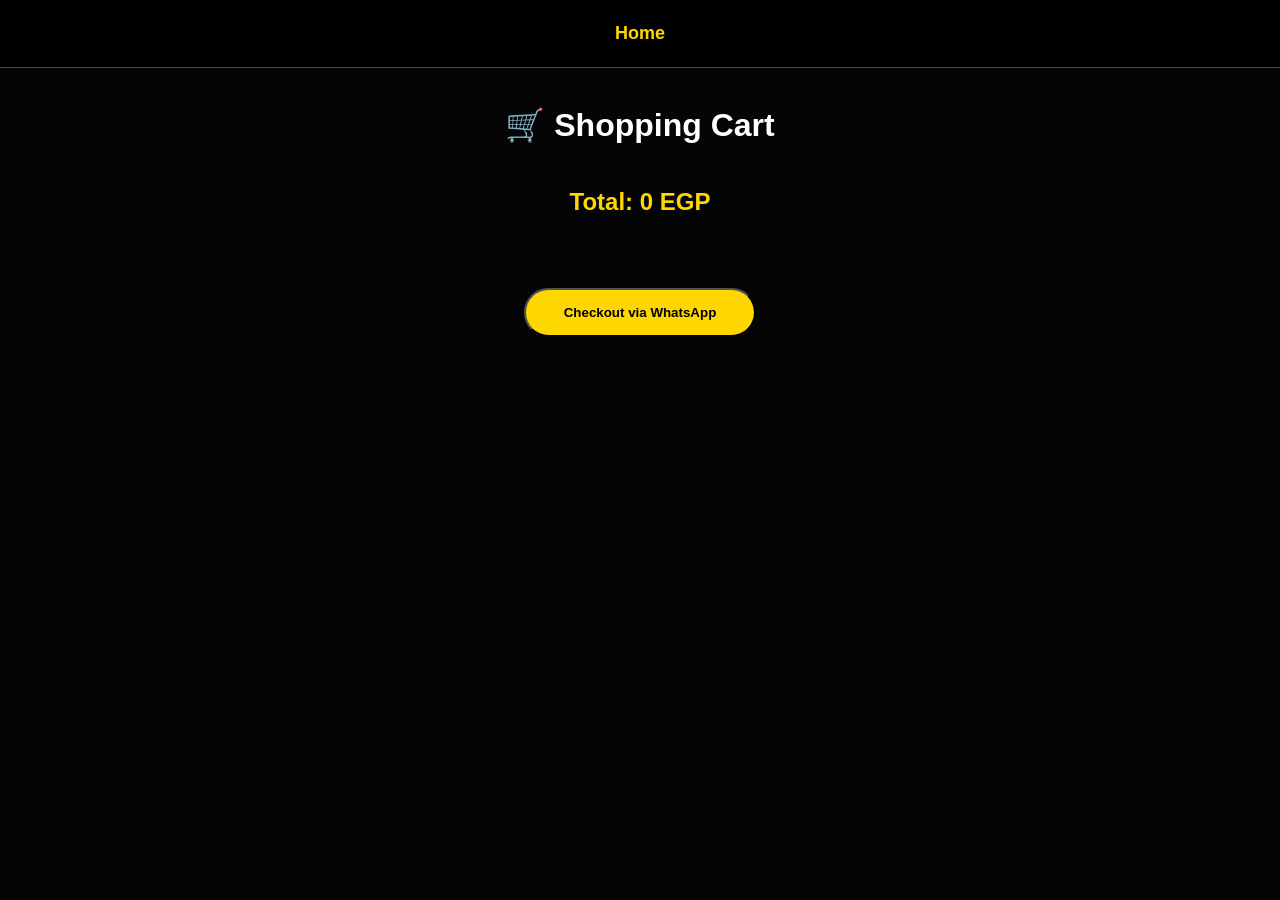
<file: cart.html>
<!DOCTYPE html>
<html lang="en">
<head>
<meta charset="UTF-8">
<meta name="viewport" content="width=device-width, initial-scale=1.0">
<title>Shopping Cart</title>
<link rel="stylesheet" href="style.css">
</head>

<body>

<nav>
    <a href="index.html">Home</a>
</nav>

<h1 style="text-align:center; margin:30px 0;">
🛒 Shopping Cart
</h1>

<div id="cart-items"></div>

<h2 style="text-align:center; color:gold;">
Total: <span id="total-price">0</span> EGP
</h2>

<div style="text-align:center; margin:30px 0;">
    <button id="checkout-btn" class="shop-btn">
        Checkout via WhatsApp
    </button>
</div>

<script>

const cart = JSON.parse(localStorage.getItem("cart")) || [];

const cartItems = document.getElementById("cart-items");
const totalPrice = document.getElementById("total-price");

let total = 0;

cartItems.innerHTML = "";

cart.forEach(product => {

    total += product.price;

    cartItems.innerHTML += `
    <div style="border:2px solid gold;padding:15px;margin:15px;border-radius:10px;">
        <h3>${product.name}</h3>
        <p>${product.price} EGP</p>
    </div>
    `;

});

totalPrice.textContent = total;

document.getElementById("checkout-btn").addEventListener("click", function () {

    if (cart.length === 0) {
        alert("Cart is empty");
        return;
    }

    let message = "Hello, I want to order:\n\n";

    cart.forEach(product => {
        message += product.name + " - " + product.price + " EGP\n";
    });

    message += "\nTotal: " + total + " EGP";

    const url = "https://wa.me/201020306672?text=" + encodeURIComponent(message);

    window.location.href = url;

});

</script>

</body>
</html>
</file>
<file: style.css>
/* ==========================
   MADAWI PERFUME
   Luxury Style
========================== */

*{
    margin:0;
    padding:0;
    box-sizing:border-box;
}

html{
    scroll-behavior:smooth;
}

body{
    font-family:Arial,sans-serif;
    background:#050505;
    color:#fff;
    line-height:1.7;
}

/* ==========================
   NAVBAR
========================== */

nav{
    position:sticky;
    top:0;
    z-index:999;
    background:rgba(0,0,0,.92);
    backdrop-filter:blur(12px);
    border-bottom:1px solid rgba(255,215,0,.35);
    padding:18px;
    text-align:center;
}

nav a{
    color:gold;
    text-decoration:none;
    margin:0 18px;
    font-size:18px;
    font-weight:bold;
    transition:.35s;
}

nav a:hover{
    color:#fff;
    text-shadow:0 0 12px gold;
}

/* ==========================
   HERO
========================== */

.hero{
    min-height:100vh;
    background:
    linear-gradient(rgba(0,0,0,.65),rgba(0,0,0,.75)),
   url("bg.jpg") center center/cover no-repeat;

    display:flex;
    justify-content:center;
    align-items:center;
    text-align:center;
    padding:40px;
}

.hero-overlay{
    max-width:700px;
}

.logo{
    width:180px;
    border-radius:50%;
    border:4px solid gold;
    box-shadow:0 0 35px rgba(255,215,0,.45);
    margin-bottom:30px;
}

.hero h1{
    color:gold;
    font-size:65px;
    margin-bottom:20px;
}

.hero p{
    font-size:22px;
    color:#eee;
    margin-bottom:35px;
    line-height:1.8;
}

.shop-btn{
    display:inline-block;
    margin-top:35px;
    padding:15px 38px;
    background:gold;
    color:#000;
    text-decoration:none;
    border-radius:40px;
    font-weight:bold;
    transition:.4s;
}

.shop-btn:hover{
    background:#fff;
    transform:translateY(-3px);
    box-shadow:0 0 20px gold;
}

/* ==========================
   PRODUCTS
========================== */

.products{
    padding:80px 20px;
    text-align:center;
}

.products h2{
    color:gold;
    font-size:42px;
    margin-bottom:50px;
}

.product-card{
    display:inline-block;
    width:290px;
    margin:18px;
    padding:20px;
    background:linear-gradient(145deg,#111,#1d1d1d);
    border:1px solid rgba(255,215,0,.4);
    border-radius:22px;
    overflow:hidden;
    transition:.4s;
    vertical-align:top;
}

.product-card:hover{
    transform:translateY(-12px);
    box-shadow:0 0 30px rgba(255,215,0,.5);
}

.product-card img{
    width:100%;
    height:300px;
    object-fit:cover;
    border-radius:18px;
    transition:.4s;
}

.product-card:hover img{
    transform:scale(1.05);
}

.product-card h3{
    margin-top:18px;
}

.product-card h3 a{
    color:gold;
    text-decoration:none;
    font-size:24px;
}

.product-card p{
    color:#ddd;
    margin:15px 0;
}

.product-card h4{
    color:gold;
    font-size:24px;
    margin-bottom:18px;
}
/* ==========================
   BUTTONS
========================== */

.cart-btn{
    width:100%;
    padding:14px;
    background:gold;
    color:#000;
    border:none;
    border-radius:40px;
    font-size:16px;
    font-weight:bold;
    cursor:pointer;
    transition:.4s;
}

.cart-btn:hover{
    background:#fff;
    transform:scale(1.04);
}

/* ==========================
   ABOUT
========================== */

.about{
    background:#0d0d0d;
    padding:80px 20px;
    text-align:center;
}

.about h2{
    color:gold;
    font-size:42px;
    margin-bottom:25px;
}

.about p{
    max-width:800px;
    margin:auto;
    color:#ddd;
    font-size:20px;
}

/* ==========================
   CONTACT
========================== */

.contact{
    padding:80px 20px;
    text-align:center;
}

.contact h2{
    color:gold;
    font-size:42px;
    margin-bottom:25px;
}

.contact p{
    color:#ddd;
    font-size:20px;
    margin:12px 0;
}

/* ==========================
   WHATSAPP
========================== */

.whatsapp{
    text-align:center;
    margin:50px 0;
}

.whatsapp-btn{
    display:inline-block;
    background:#25D366;
    color:#fff;
    text-decoration:none;
    padding:16px 34px;
    border-radius:40px;
    font-size:20px;
    font-weight:bold;
    transition:.4s;
}

.whatsapp-btn:hover{
    transform:translateY(-3px);
    box-shadow:0 0 20px #25D366;
}

/* ==========================
   CART
========================== */

.cart-icon{
    position:fixed;
    top:18px;
    right:20px;
    background:gold;
    color:#000;
    padding:10px 18px;
    border-radius:40px;
    font-weight:bold;
    text-decoration:none;
    z-index:1000;
}

/* ==========================
   FOOTER
========================== */

footer{
    margin-top:70px;
    background:#0b0b0b;
    border-top:1px solid rgba(255,215,0,.35);
    text-align:center;
    padding:40px 20px;
}

footer h3{
    color:gold;
    margin-bottom:20px;
}

footer p{
    color:#ddd;
    margin:10px 0;
}

.social-links{
    margin:25px 0;
}

.social-links a{
    color:gold;
    text-decoration:none;
    margin
    
    /* ===== HERO NEW DESIGN ===== */

.hero{
    min-height:100vh;
    display:flex;
    justify-content:center;
    align-items:center;
    text-align:center;
    padding:40px 20px;
    background:linear-gradient(135deg,#000,#111,#1b1b1b);
}

.hero-content{
    max-width:750px;
}

.hero-image{
    width:340px;
    height:340px;
    object-fit:cover;
    border-radius:50%;
    border:6px solid gold;
    box-shadow:0 0 45px rgba(255,215,0,.8);
    margin-bottom:35px;
    transition:.4s;
}

.hero-image:hover{
    transform:scale(1.08);
}

.hero h1{
    font-size:65px;
    color:gold;
    margin-bottom:20px;
    letter-spacing:2px;
}

.hero p{
    font-size:22px;
    color:white;
    line-height:1.8;
    margin-bottom:35px;
}

.shop-btn{
    display:inline-block;
    background:gold;
    color:black;
    padding:16px 38px;
    border-radius:40px;
    text-decoration:none;
    font-weight:bold;
    font-size:20px;
    transition:.4s;
}

.shop-btn:hover{
    background:white;
    transform:translateY(-5px);
    box-shadow:0 0 20px gold;
}
/* ===== NEW PRODUCTS ===== */

.products{
    padding:80px 30px;
    background:#090909;
}

.products h2{
    color:gold;
    font-size:48px;
    margin-bottom:50px;
}

.product-card{
    display:inline-block;
    width:300px;
    margin:20px;
    padding:20px;
    background:linear-gradient(180deg,#111,#1b1b1b);
    border-radius:22px;
    border:1px solid rgba(255,215,0,.4);
    overflow:hidden;
    transition:.4s;
}

.product-card:hover{
    transform:translateY(-12px);
    box-shadow:0 0 30px rgba(255,215,0,.6);
}

.product-card img{
    width:100%;
    height:300px;
    object-fit:cover;
    border-radius:15px;
    transition:.4s;
}

.product-card:hover img{
    transform:scale(1.08);
}

.product-card h3{
    color:gold;
    font-size:28px;
    margin-top:18px;
}

.product-card p{
    color:#ddd;
    line-height:1.7;
}

.product-card h4{
    color:gold;
    font-size:24px;
}

.cart-btn{
    width:100%;
    margin-top:15px;
}
</file>
